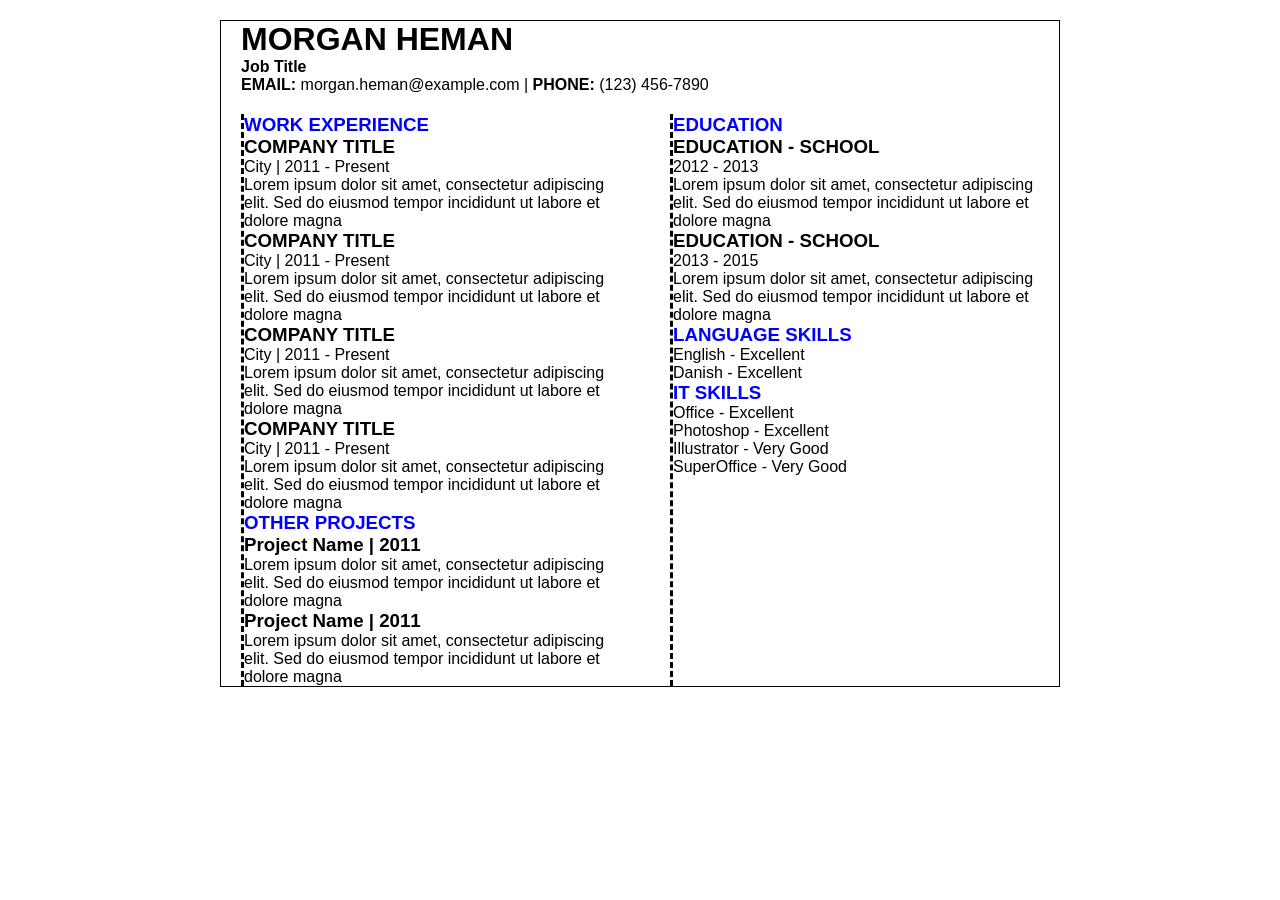
<file: cv.html>
<!doctype html>
<html lang="en">
  <head>
    <meta charset="UTF-8" />
    <meta name="viewport" content="width=device-width, initial-scale=1.0" />
    <link rel="stylesheet" href="./assets/css/style-cv.css"/>
    <title>CV</title>
  </head>
  <body>
    <header>
      <h1>MORGAN HEMAN</h1>
      <h4>Job Title</h4>
      <p>
        <b>EMAIL:</b> morgan.heman@example.com | <b>PHONE:</b> (123) 456-7890
      </p>
    </header>

    <main>
      <div class="left">
        <h3 class="blue">WORK EXPERIENCE</h3>
        <h3>COMPANY TITLE</h3>
        <span>City | 2011 - Present</span>
        <p>
          Lorem ipsum dolor sit amet, consectetur adipiscing elit. Sed do
          eiusmod tempor incididunt ut labore et dolore magna
        </p>

        <h3>COMPANY TITLE</h3>
        <span>City | 2011 - Present</span>
        <p>
          Lorem ipsum dolor sit amet, consectetur adipiscing elit. Sed do
          eiusmod tempor incididunt ut labore et dolore magna
        </p>

        <h3>COMPANY TITLE</h3>
        <span>City | 2011 - Present</span>
        <p>
          Lorem ipsum dolor sit amet, consectetur adipiscing elit. Sed do
          eiusmod tempor incididunt ut labore et dolore magna
        </p>

        <h3>COMPANY TITLE</h3>
        <span>City | 2011 - Present</span>
        <p>
          Lorem ipsum dolor sit amet, consectetur adipiscing elit. Sed do
          eiusmod tempor incididunt ut labore et dolore magna
        </p>

        <h3 class="blue">OTHER PROJECTS</h3>
        <h3>Project Name | 2011</h3>
        <p>
          Lorem ipsum dolor sit amet, consectetur adipiscing elit. Sed do
          eiusmod tempor incididunt ut labore et dolore magna
        </p>

        <h3>Project Name | 2011</h3>
        <p>
          Lorem ipsum dolor sit amet, consectetur adipiscing elit. Sed do
          eiusmod tempor incididunt ut labore et dolore magna
        </p>
      </div>
      <div class="right">
        <h3 class="blue">EDUCATION</h3>
        <h3>EDUCATION - SCHOOL</h3>
        <span>2012 - 2013</span>
        <p>
          Lorem ipsum dolor sit amet, consectetur adipiscing elit. Sed do
          eiusmod tempor incididunt ut labore et dolore magna
        </p>
        <h3>EDUCATION - SCHOOL</h3>
        <span>2013 - 2015</span>
        <p>
          Lorem ipsum dolor sit amet, consectetur adipiscing elit. Sed do
          eiusmod tempor incididunt ut labore et dolore magna
        </p>

        <h3 class="blue">LANGUAGE SKILLS</h3>
        <ul>
          <li>English - Excellent</li>
          <li>Danish - Excellent</li>
        </ul>

        <h3 class="blue">IT SKILLS</h3>
        <ul>
          <li>Office - Excellent</li>
          <li>Photoshop - Excellent</li>
          <li>Illustrator - Very Good</li>
          <li>SuperOffice - Very Good</li>
        </ul>
      </div>
    </main>
  </body>
</html>
</file>
<file: assets/css/style-cv.css>
*{
    margin: 0;
    padding: 0;
    box-sizing: border-box;
}

body{
    font-family: Arial, Helvetica, sans-serif;
    border: 1px solid black;
    width: 840px;
    margin: 20px auto;
}

header{
    margin-left: 20px;
    gap: 10px;
}

main{
    display: flex;
    margin-top: 20px;
    gap: 20px;
}

.left , .right{
    width: 400px;
    border-left:solid black;
    margin-left: 20px;
    border-left-style: dashed;
}

.blue{
    color: blue;
}

li{
    list-style: none;
}
</file>
